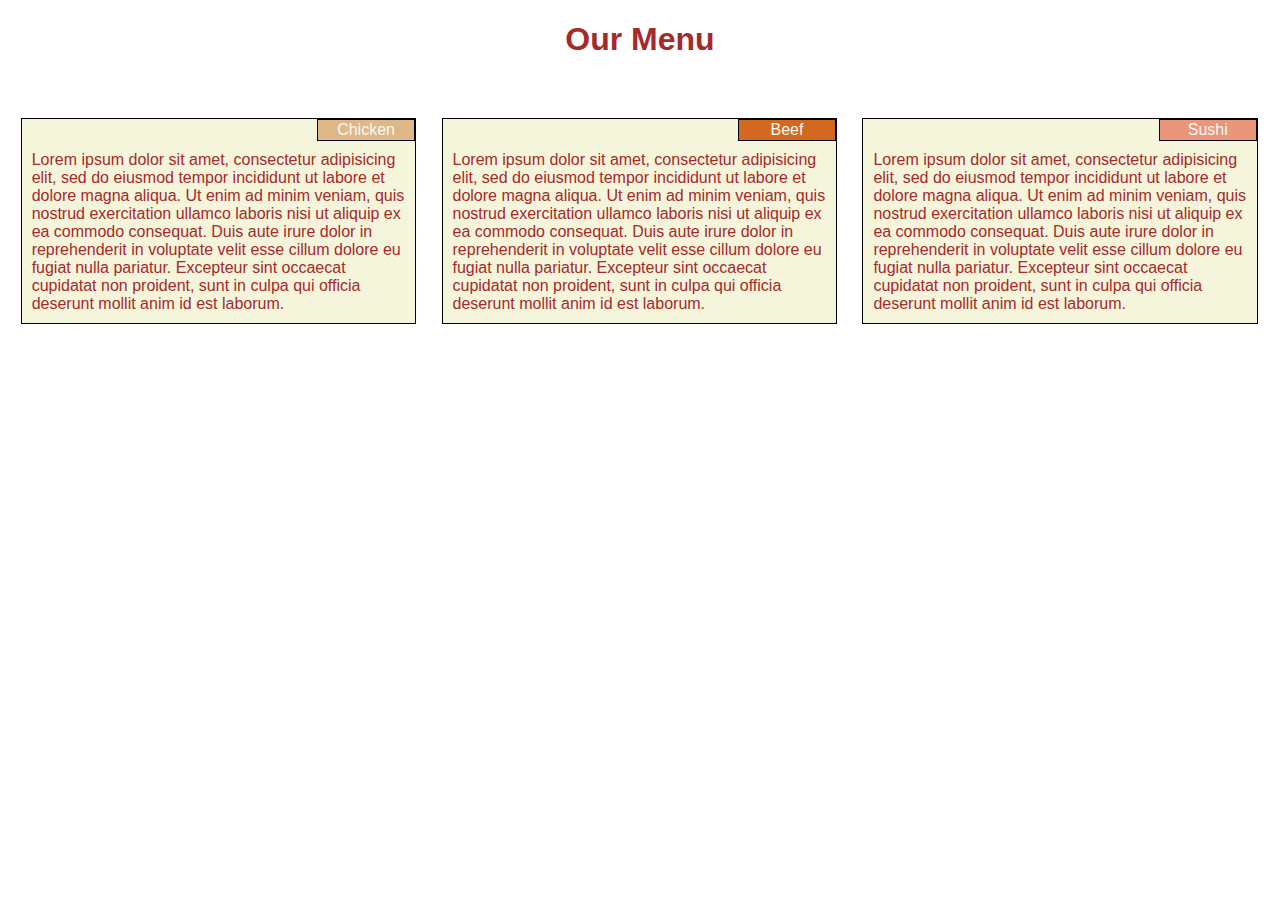
<file: mod2_solution/index.html>
<!DOCTYPE html>
<html>
<head>
	<meta charset="utf-8">
	<meta name="viewport" content="width=device-width, initial-scale=1.0">
	<title>Assignment Solution for Module 2</title>
	<link rel="stylesheet" href="css\style.css">
</head>
<body>
<h1>Our Menu</h1>
<div>
	<section id="box1">
		<p id="title" class="menu1">Chicken</p>
		<p id="content">
			Lorem ipsum dolor sit amet, consectetur adipisicing elit, sed do eiusmod
			tempor incididunt ut labore et dolore magna aliqua. Ut enim ad minim veniam,
			quis nostrud exercitation ullamco laboris nisi ut aliquip ex ea commodo
			consequat. Duis aute irure dolor in reprehenderit in voluptate velit esse
			cillum dolore eu fugiat nulla pariatur. Excepteur sint occaecat cupidatat non
			proident, sunt in culpa qui officia deserunt mollit anim id est laborum.
		</p>
	</section>
	<section id="box2">
		<p id="title" class="menu2">Beef</p>
		<p id="content">
			Lorem ipsum dolor sit amet, consectetur adipisicing elit, sed do eiusmod
			tempor incididunt ut labore et dolore magna aliqua. Ut enim ad minim veniam,
			quis nostrud exercitation ullamco laboris nisi ut aliquip ex ea commodo
			consequat. Duis aute irure dolor in reprehenderit in voluptate velit esse
			cillum dolore eu fugiat nulla pariatur. Excepteur sint occaecat cupidatat non
			proident, sunt in culpa qui officia deserunt mollit anim id est laborum.
		</p>
	</section>
	<section id="box3">
		<p id="title" class="menu3">Sushi</p>
		<p id="content">
			Lorem ipsum dolor sit amet, consectetur adipisicing elit, sed do eiusmod
			tempor incididunt ut labore et dolore magna aliqua. Ut enim ad minim veniam,
			quis nostrud exercitation ullamco laboris nisi ut aliquip ex ea commodo
			consequat. Duis aute irure dolor in reprehenderit in voluptate velit esse
			cillum dolore eu fugiat nulla pariatur. Excepteur sint occaecat cupidatat non
			proident, sunt in culpa qui officia deserunt mollit anim id est laborum.
		</p>
	</section>
</div>
</body>
</html>
</file>
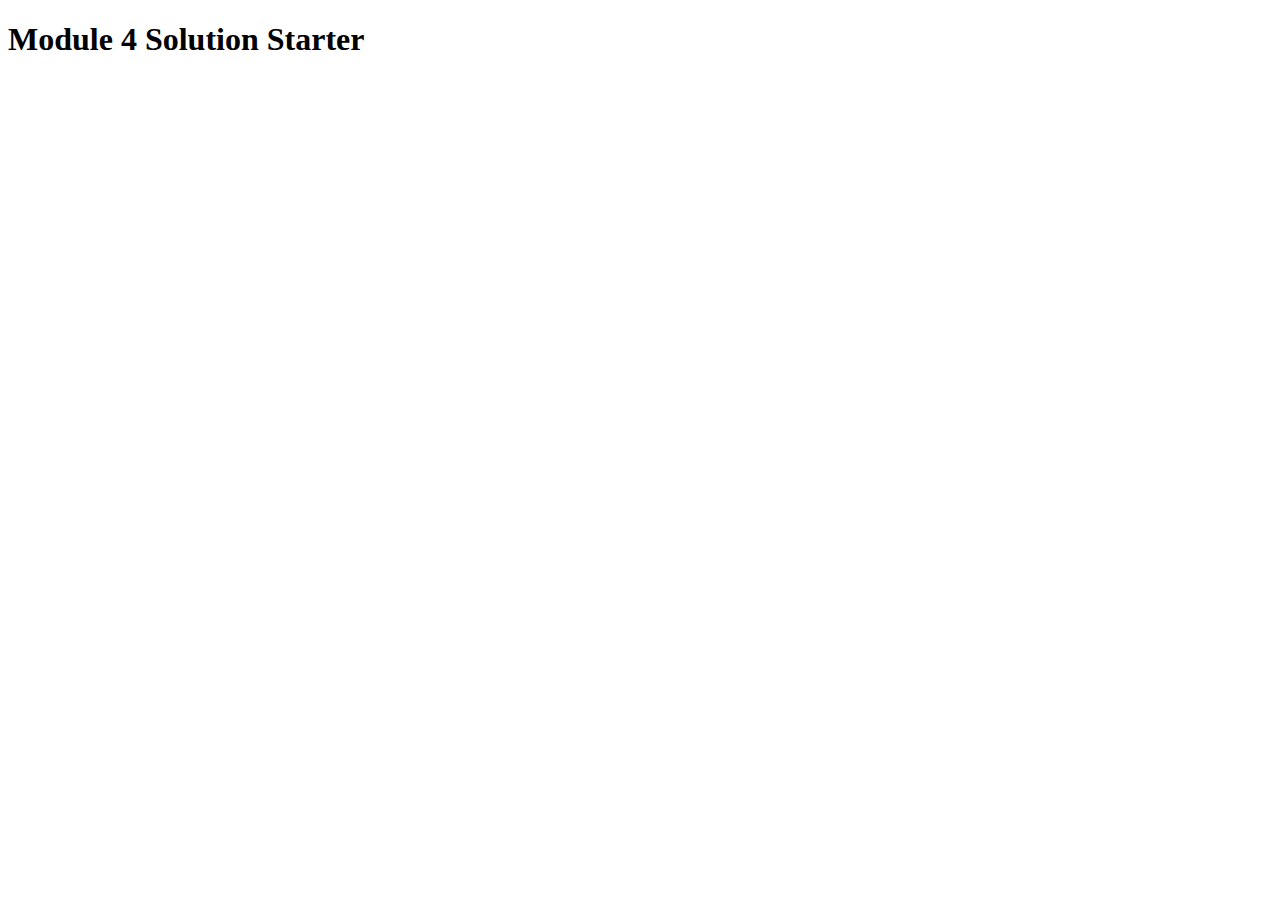
<file: mod4_solution/index.html>
<!DOCTYPE html>
<html>
<head>
  <meta charset="utf-8">
  <title>Module 4 Solution Starter</title>
  <script src="SpeakHello.js"></script>
  <script src="SpeakGoodBye.js"></script>
  <script src="script.js"></script>
</head>
<body>
  <h1>Module 4 Solution Starter</h1>
</body>
</html>
</file>
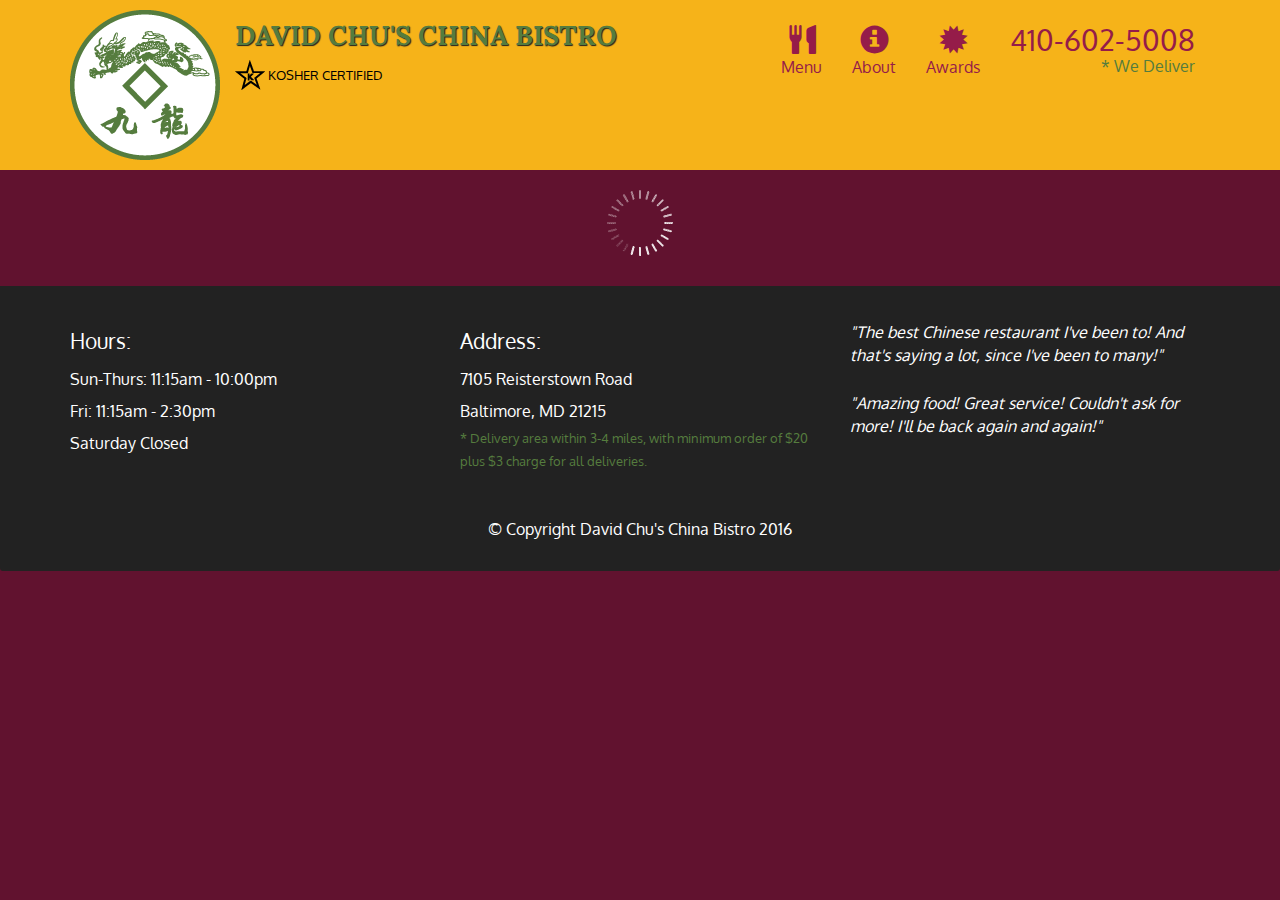
<file: mod5_solution/index.html>
<!doctype html>
<html lang="en">
  <head>
    <meta charset="utf-8">
    <meta http-equiv="X-UA-Compatible" content="IE=edge">
    <meta name="viewport" content="width=device-width, initial-scale=1">
    <title>David Chu's China Bistro</title>
    <link rel="stylesheet" href="css/bootstrap.min.css">
    <link rel="stylesheet" href="css/styles.css">
    <link href='https://fonts.googleapis.com/css?family=Oxygen:400,300,700' rel='stylesheet' type='text/css'>
    <link href='https://fonts.googleapis.com/css?family=Lora' rel='stylesheet' type='text/css'>
  </head>
<body>
  <header>
    <nav id="header-nav" class="navbar navbar-default">
      <div class="container">
        <div class="navbar-header">
          <a href="index.html" class="pull-left visible-md visible-lg">
            <div id="logo-img" alt="Logo image"></div>
          </a>

          <div class="navbar-brand">
            <a href="index.html"><h1>David Chu's China Bistro</h1></a>
            <p>
              <img src="images/star-k-logo.png" alt="Kosher certification">
              <span>Kosher Certified</span>
            </p>
          </div>

          <button id="navbarToggle" type="button" class="navbar-toggle collapsed" data-toggle="collapse" data-target="#collapsable-nav" aria-expanded="false">
            <span class="sr-only">Toggle navigation</span>
            <span class="icon-bar"></span>
            <span class="icon-bar"></span>
            <span class="icon-bar"></span>
          </button>
        </div>
        
        <div id="collapsable-nav" class="collapse navbar-collapse">
           <ul id="nav-list" class="nav navbar-nav navbar-right">
            <li id="navHomeButton" class="visible-xs active">
              <a href="index.html">
                <span class="glyphicon glyphicon-home"></span> Home</a>
            </li>
            <li id="navMenuButton">
              <a href="#" onclick="$dc.loadMenuCategories();">
                <span class="glyphicon glyphicon-cutlery"></span><br class="hidden-xs"> Menu</a>
            </li>
            <li>
              <a href="#">
                <span class="glyphicon glyphicon-info-sign"></span><br class="hidden-xs"> About</a>
            </li>
            <li>
              <a href="#">
                <span class="glyphicon glyphicon-certificate"></span><br class="hidden-xs"> Awards</a>
            </li>
            <li id="phone" class="hidden-xs">
              <a href="tel:410-602-5008">
                <span>410-602-5008</span></a><div>* We Deliver</div>
            </li>
          </ul><!-- #nav-list -->
        </div><!-- .collapse .navbar-collapse -->
      </div><!-- .container -->
    </nav><!-- #header-nav -->
  </header>

  <div id="call-btn" class="visible-xs">
    <a class="btn" href="tel:410-602-5008">
    <span class="glyphicon glyphicon-earphone"></span>
    410-602-5008
    </a>
  </div>
  <div id="xs-deliver" class="text-center visible-xs">* We Deliver</div>

  <div id="main-content" class="container"></div>

  <footer class="panel-footer">
    <div class="container">
      <div class="row">
        <section id="hours" class="col-sm-4">
          <span>Hours:</span><br>
          Sun-Thurs: 11:15am - 10:00pm<br>
          Fri: 11:15am - 2:30pm<br>
          Saturday Closed
          <hr class="visible-xs">
        </section>
        <section id="address" class="col-sm-4">
          <span>Address:</span><br>
          7105 Reisterstown Road<br>
          Baltimore, MD 21215
          <p>* Delivery area within 3-4 miles, with minimum order of $20 plus $3 charge for all deliveries.</p>
          <hr class="visible-xs">
        </section>
        <section id="testimonials" class="col-sm-4">
          <p>"The best Chinese restaurant I've been to! And that's saying a lot, since I've been to many!"</p>
          <p>"Amazing food! Great service! Couldn't ask for more! I'll be back again and again!"</p>
        </section>
      </div>
      <div class="text-center">&copy; Copyright David Chu's China Bistro 2016</div>
    </div>
  </footer>

  <!-- jQuery (Bootstrap JS plugins depend on it) -->
  <script src="js/jquery-2.1.4.min.js"></script>
  <script src="js/bootstrap.min.js"></script>
  <script src="js/ajax-utils.js"></script>
  <script src="js/script.js"></script>
</body>
</html>
</file>
<file: mod5_solution/css/styles.css>
body {
  font-size: 16px;
  color: #fff;
  background-color: #61122f;
  font-family: 'Oxygen', sans-serif;
}

/** HEADER **/
#header-nav {
  background-color: #f6b319;
  border-radius: 0;
  border: 0;
}

#logo-img {
  background: url('../images/restaurant-logo_large.png') no-repeat;
  width: 150px;
  height: 150px;
  margin: 10px 15px 10px 0;
}

.navbar-brand {
  padding-top: 25px;
}
.navbar-brand h1 { /* Restaurant name */
  font-family: 'Lora', serif;
  color: #557c3e;
  font-size: 1.5em;
  text-transform: uppercase;
  font-weight: bold;
  text-shadow: 1px 1px 1px #222;
  margin-top: 0;
  margin-bottom: 0;
  line-height: .75;
}
.navbar-brand a:hover, .navbar-brand a:focus {
  text-decoration: none;
}
.navbar-brand p { /* Kosher cert */
  color: #000;
  text-transform: uppercase;
  font-size: .7em;
  margin-top: 15px;
}
.navbar-brand p span { /* Star-K */
  vertical-align: middle;
}

#nav-list {
  margin-top: 10px;
}
#nav-list a {
  color: #951C49;
  text-align: center;
}
#nav-list a:hover {
  background: #E7E7E7;
}
#nav-list a span {
  font-size: 1.8em;
}

#phone {
  margin-top: 5px;
}
#phone a { /* Phone number */
  text-align: right;
  padding-bottom: 0;
}
#phone div { /* We Deliver */
  color: #557c3e;
  text-align: right;
  padding-right: 15px;
}

.navbar-header button.navbar-toggle, .navbar-header .icon-bar {
  border: 1px solid #61122f;
}
.navbar-header button.navbar-toggle {
  clear: both;
  margin-top: -30px;
}
/* END HEADER */

/* FOOTER */
.panel-footer {
  margin-top: 30px;
  padding-top: 35px;
  padding-bottom: 30px;
  background-color: #222;
  border-top: 0;
}
.panel-footer div.row {
  margin-bottom: 35px;
}
#hours, #address {
  line-height: 2;
}
#hours > span, #address > span {
  font-size: 1.3em;
}
#address p {
  color: #557c3e;
  font-size: .8em;
  line-height: 1.8;
}
#testimonials {
  font-style: italic;
}
#testimonials p:nth-child(2) {
  margin-top: 25px;
}
/* END FOOTER */



/* HOME PAGE */
.container .jumbotron {
  box-shadow: 0 0 50px #3F0C1F;
  border: 2px solid #3F0C1F;
}

#menu-tile, #specials-tile, #map-tile {
  height: 250px;
  width: 100%;
  margin-bottom: 15px;
  position: relative;
  border: 2px solid #3F0C1F;
  overflow: hidden;
}
#menu-tile:hover, #specials-tile:hover, #map-tile:hover {
  box-shadow: 0 1px 5px 1px #cccccc;
}
#menu-tile {
  background: url('../images/menu-tile.jpg') no-repeat;
  background-position: center;
}
#specials-tile {
  background: url('../images/specials-tile.jpg') no-repeat;
  background-position: center;
}
#menu-tile span, #specials-tile span, #map-tile span {
  position: absolute;
  bottom: 0;
  right: 0;
  width: 100%;
  text-align: center;
  font-size: 1.6em;
  text-transform: uppercase;
  background-color: #000;
  color: #fff;
  opacity: .8;
}
/* END HOME PAGE */

/* MENU CATEGORIES PAGE */
.category-tile { 
  position: relative;
  border: 2px solid #3F0C1F;
  overflow: hidden;
  width: 200px;
  height: 200px;
  margin: 0 auto 15px;
}
.category-tile span {
  position: absolute;
  bottom: 0;
  right: 0;
  width: 100%;
  text-align: center;
  font-size: 1.2em;
  text-transform: uppercase;
  background-color: #000;
  color: #fff;
  opacity: .8;
}
.category-tile:hover {
  box-shadow: 0 1px 5px 1px #cccccc;
}

#menu-categories-title + div {
  margin-bottom: 50px;
}
/* END MENU CATEGORIES PAGE */

/* SINGLE CATEGORY PAGE */
.menu-item-tile {
  margin-bottom: 25px;
}
.menu-item-tile hr {
  width: 80%;
}
.menu-item-tile .menu-item-price {
  font-size: 1.1em;
  text-align: right;
  margin-top: -15px;
  margin-right: -15px;
}
.menu-item-tile .menu-item-price span {
  font-size: .6em;
}
.menu-item-photo {
  position: relative;
  border: 2px solid #3F0C1F; 
  overflow: hidden;
  padding: 0;
  margin-right: -15px;
  margin-left: auto;
  margin-bottom: 20px;
  max-width: 250px;
}
.menu-item-photo div {
  position: absolute;
  bottom: 0;
  right: 0;
  width: 80px;
  background-color: #557c3e;
  text-align: center;
}
.menu-item-description {
  padding-right: 30px;
}
h3.menu-item-title {
  margin: 0 0 10px;
}
.menu-item-details {
  font-size: .9em;
  font-style: italic;
}
/* END SINGLE CATEGORY PAGE */


/********** Large devices only **********/
@media (min-width: 1200px) {
  .container .jumbotron {
    background: url('../images/jumbotron_1200.jpg') no-repeat;
    height: 675px;
  }
}

/********** Medium devices only **********/
@media (min-width: 992px) and (max-width: 1199px) {
  /* Header */
  #logo-img {
    background: url('../images/restaurant-logo_medium.png') no-repeat;
    width: 100px;
    height: 100px;
    margin: 5px 5px 5px 0;
  }
  /* End Header */

  /* Home Page */
  .container .jumbotron {
    background: url('../images/jumbotron_992.jpg') no-repeat;
    height: 558px;
  }
  /* End Home Page */
}

/********** Small devices only **********/
@media (min-width: 768px) and (max-width: 991px) {
  /* Home Page */
  .container .jumbotron {
    background: url('../images/jumbotron_768.jpg') no-repeat;
    height: 432px;
  }
  /* End Home Page */
}

/********** Extra small devices only **********/
@media (max-width: 767px) {
  /* Header */
  .navbar-brand {
    padding-top: 10px;
    height: 80px;
  }
  .navbar-brand h1 { /* Restaurant name */
    padding-top: 10px;
    font-size: 5vw; /* 1vw = 1% of viewport width */
  }
  .navbar-brand p { /* Kosher cert */
    font-size: .6em;
    margin-top: 12px;
  }
  .navbar-brand p img { /* Star-K */
    height: 20px;
  }

  #collapsable-nav a { /* Collapsed nav menu text */
    font-size: 1.2em;
  }
  #collapsable-nav a span { /* Collapsed nav menu glyph */
    font-size: 1em;
    margin-right: 5px;
  }

  #call-btn > a {
    font-size: 1.5em;
    display: block;
    margin: 0 20px;
    padding: 10px;
    border: 2px solid #fff;
    background-color: #f6b319;
    color: #951c49;
  }
  #xs-deliver {
    margin-top: 5px;
    font-size: .7em;
    letter-spacing: .1em;
    text-transform: uppercase;
  }
  /* End Header */

  /* Footer */
  .panel-footer section {
    margin-bottom: 30px;
    text-align: center;
  }
  .panel-footer section:nth-child(3) {
    margin-bottom: 0; /* margin already exists on the whole row */
  }
  .panel-footer section hr {
    width: 50%;
  }
  /* End Footer */

  /* Home Page */
  .container .jumbotron {
    margin-top: 30px;
    padding: 0;
  }
  #menu-tile, #specials-tile {
    width: 360px;
    margin: 0 auto 15px;
  }

  .menu-item-photo {
    margin-right: auto;
  }
  .menu-item-tile .menu-item-price {
    text-align: center;
  }
  .menu-item-description {
    text-align: center;;
  }
}


/********** Super extra small devices Only :-) (e.g., iPhone 4) **********/
@media (max-width: 479px) {
  /* Header */
  .navbar-brand h1 { /* Restaurant name */
    padding-top: 5px;
    font-size: 6vw;
  }
  /* End Header */
  
  /* Home page */
  #menu-tile, #specials-tile {
    width: 280px;
    margin: 0 auto 15px;
  }

  .col-xxs-12 {
    position: relative;
    min-height: 1px;
    padding-right: 15px;
    padding-left: 15px;
    float: left;
    width: 100%;
  }
}
</file>
